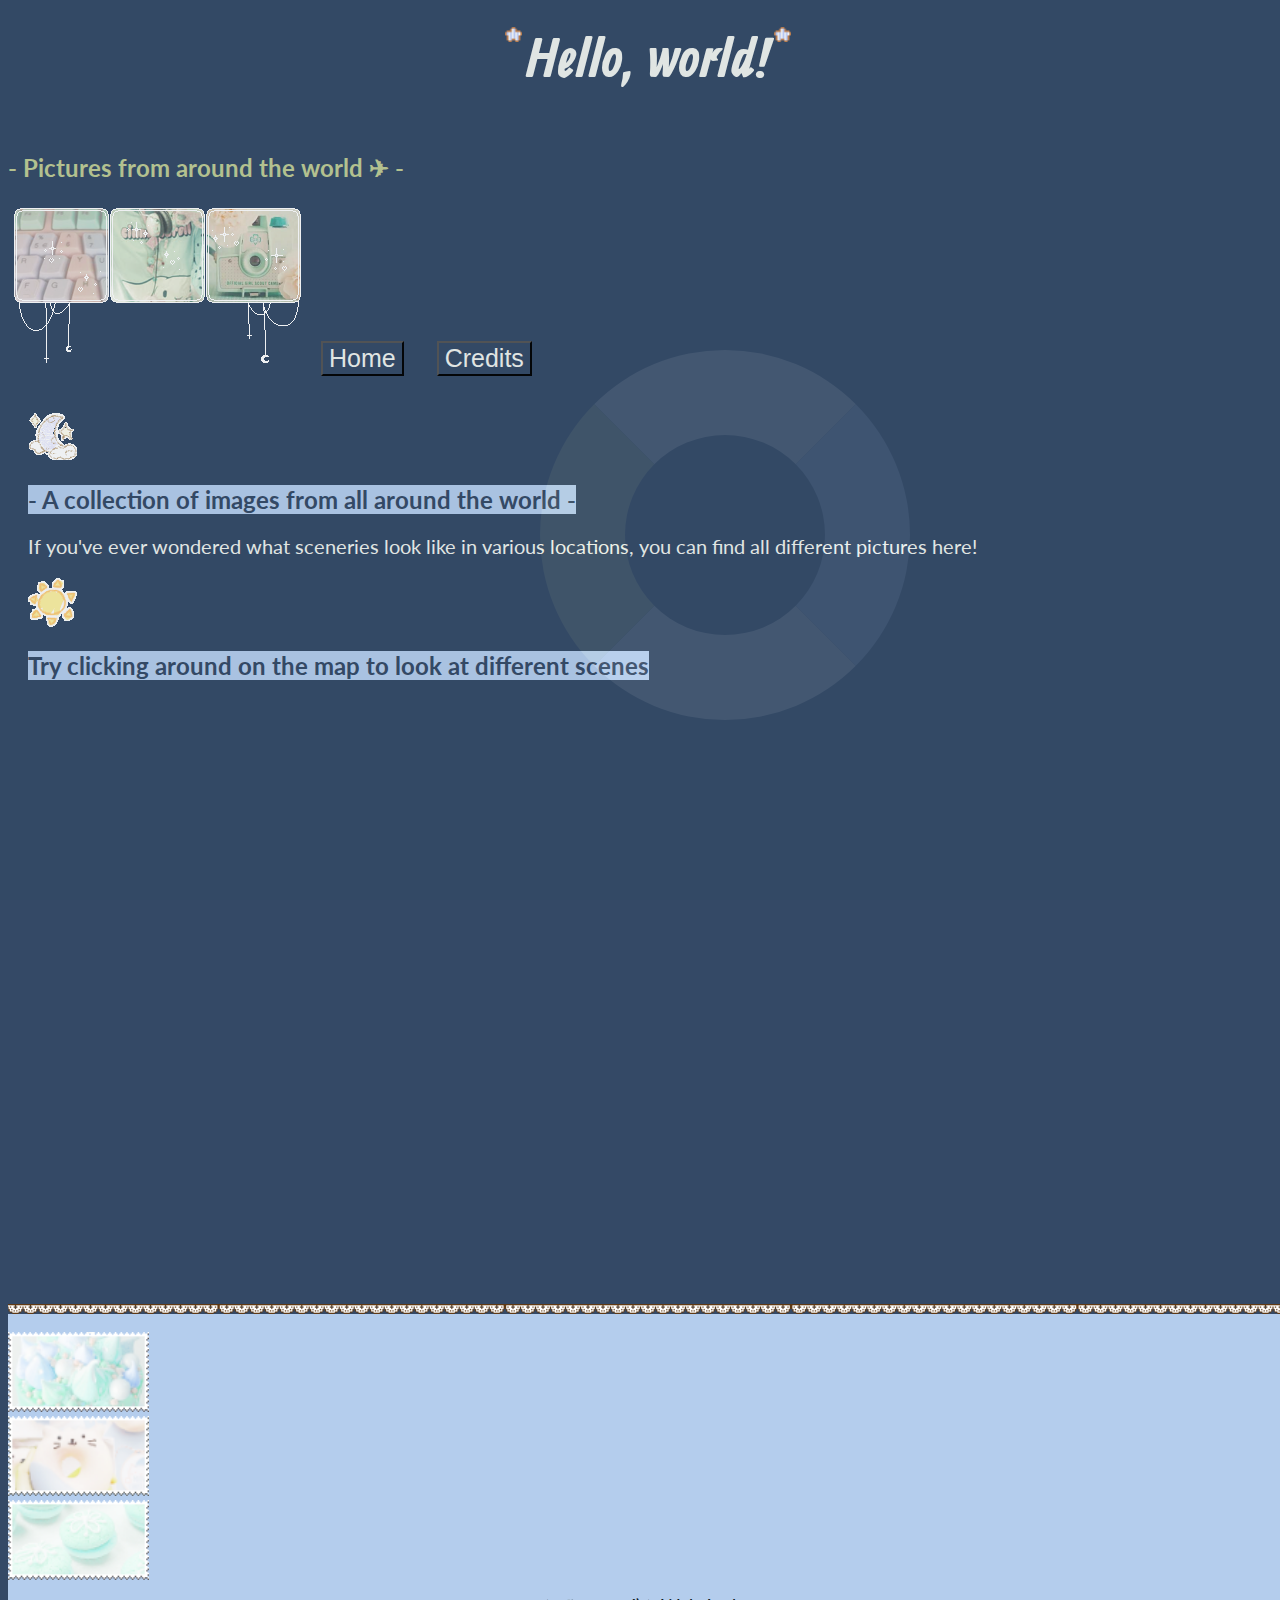
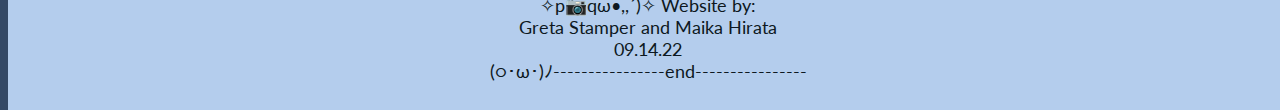
<file: index.html>
<!DOCTYPE html>
<html lang="en">

<head>
  <meta charset="utf-8">
  <meta name="viewport" content="width=device-width, initial-scale=1">
  <title>Hello, world!</title>
  <link href="https://cdn.jsdelivr.net/npm/bootstrap@5.2.0/dist/css/bootstrap.min.css" rel="stylesheet"
    integrity="sha384-gH2yIJqKdNHPEq0n4Mqa/HGKIhSkIHeL5AyhkYV8i59U5AR6csBvApHHNl/vI1Bx" crossorigin="anonymous">

  <!--   css files import -->
  <link href="../style.css" rel="stylesheet" type="text/css">

  <!--   import google fonts -->
  <link rel="preconnect" href="https://fonts.googleapis.com">
  <link rel="preconnect" href="https://fonts.gstatic.com" crossorigin>
  <link href="https://fonts.googleapis.com/css2?family=Allan:wght@700&family=Lato:wght@300&display=swap"
    rel="stylesheet">

</head>

<body>

  <center>
    <img style="margin-bottom: 35px; height: 15px;" src="../images/mini_star_bullet__3__by_usagipinku_d7l41kj.png">
    <h1 style="margin-top: 20px; display: inline-block;">Hello, world!</h1>
    <img style="margin-bottom: 35px; height: 15px;" src="../images/mini_star_bullet__3__by_usagipinku_d7l41kj.png">
  </center>
  <h2 class="text-center"> - Pictures from around the world ✈ - </h2>


  
  <!--   Navbar START -->
  <nav class="navbar bg-light">
    <form class="container-fluid justify-content-start">
      <img src="../images/pastel_green_and_peach___divider_f2u__by_mikoonyaa_db1lmr8.png" alt="navbar img">
      <button onclick="location.href='../index.html'" class="btn btn-outline-success me-2 border-white"
        type="button">Home</button>
      <button onclick="location.href='../pages/credits.html'" class="btn btn-sm btn-outline-secondary border-white"
        type="button">Credits</button>
    </form>
  </nav>
  <!--   Navbar END -->

  <!-- Description START -->
  <div class="media" style="margin: 20px;">
    <img class="mr-3 mb-2"  src="../images/f2u_by_localtanuki_dasz25q.gif" alt="Moon gif">
    <div class="media-body">
      <h2 class="mt-0"><span class="section-title"> - A collection of images from all around the world - </span></h2>
      <p>If you've ever wondered what sceneries look like in various locations, you can find all different pictures
        here!</p>

      <div class="media mt-3">
        <a class="pr-3" href="#">
          <img class="mr-3 mb-2" src="../images/icon__scribbly_sun_by_sugary_stardust_d56vtbt.gif" alt="Sun gif">
        </a>
        <div class="media-body">
          <h2 class="mt-0"><span class="section-title">Try clicking around on the map to look at different scenes</span></h2>
        </div>
      </div>
    </div>
  </div>
  <!--   Description END -->

  <!--   map embed -->
<iframe src="https://snazzymaps.com/embed/421738" width="100%" height="600px" style="border:none;"></iframe>
  
  <div id="lace-divider"></div>



  <footer>
    <br>
    <div class="container">
      <div class="row">
        <div class="col-sm text-center">
          <img src="../images/image.png" alt="footer stamp" height="80px">
        </div>
        <div class="col-sm text-center">
          <img src="../images/image (1).png" alt="footer stamp" height="80px">
        </div>
        <div class="col-sm text-center">
          <img src="../images/image (2).png" alt="footer stamp" height="80px">
        </div>
      </div>
    </div>
    <p id="footer-text">
      ✧p📷qω•,,´)✧ Website by:
      <br> Greta Stamper and Maika Hirata
      <br> 09.14.22
      <br> (○･ω･)ﾉ----------------end----------------
    </p>
    <br>
  </footer>



  <!--   load in bootstrap -->
  <script src="https://cdn.jsdelivr.net/npm/bootstrap@5.2.0/dist/js/bootstrap.bundle.min.js"
    integrity="sha384-A3rJD856KowSb7dwlZdYEkO39Gagi7vIsF0jrRAoQmDKKtQBHUuLZ9AsSv4jD4Xa"
    crossorigin="anonymous"></script>

  <!--   load in loading screen js and jquery -->
  <script src="https://ajax.googleapis.com/ajax/libs/jquery/2.1.1/jquery.min.js"></script>
  <script src="load-in-screen.js"></script>


</body>

</html>
</file>
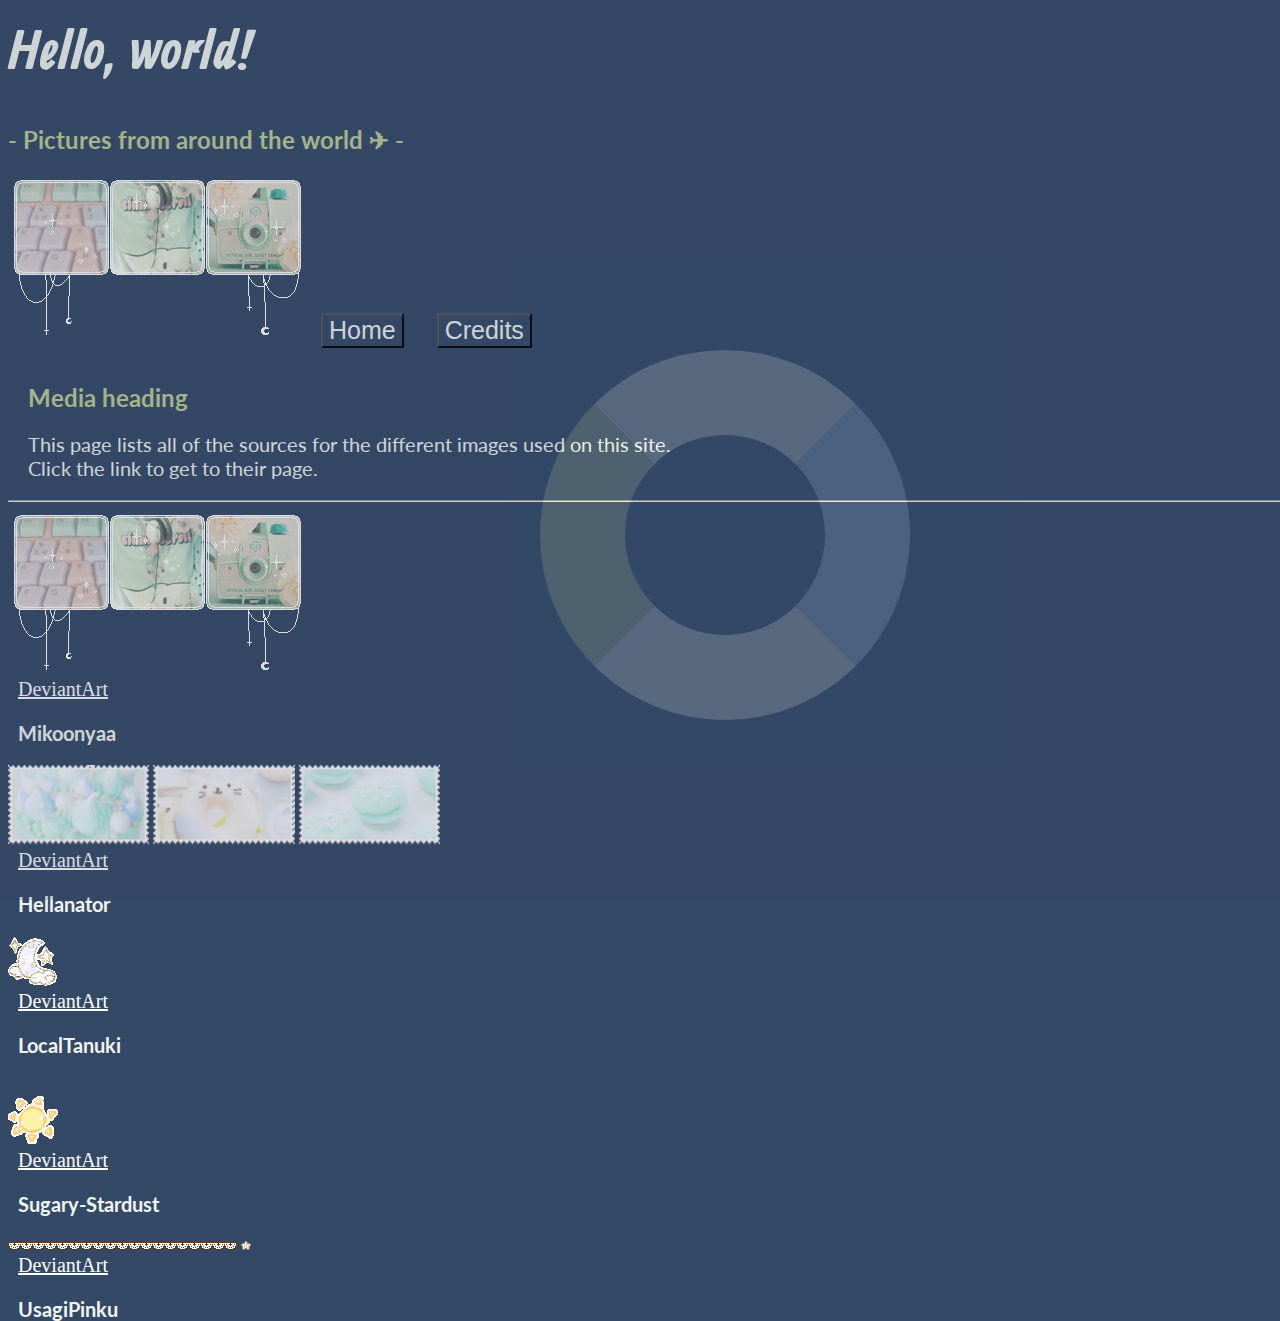
<file: pages/credits.html>
<!DOCTYPE html>
<html lang="en">

<head>
  <meta charset="utf-8">
  <meta name="viewport" content="width=device-width, initial-scale=1">
  <title>Image Credits</title>
  <link href="https://cdn.jsdelivr.net/npm/bootstrap@5.2.0/dist/css/bootstrap.min.css" rel="stylesheet"
    integrity="sha384-gH2yIJqKdNHPEq0n4Mqa/HGKIhSkIHeL5AyhkYV8i59U5AR6csBvApHHNl/vI1Bx" crossorigin="anonymous">

  <!--   css files import -->
  <link href="../style.css" rel="stylesheet" type="text/css">

  <!--   import google fonts -->
  <link rel="preconnect" href="https://fonts.googleapis.com">
  <link rel="preconnect" href="https://fonts.gstatic.com" crossorigin>
  <link href="https://fonts.googleapis.com/css2?family=Allan:wght@700&family=Lato:wght@300&display=swap"
    rel="stylesheet">

</head>

<body>

  <h1 class="text-center" style="margin-top: 20px;">Hello, world!</h1>
  <h2 class="text-center"> - Pictures from around the world ✈ - </h2>

  <!--   Navbar START -->
  <nav class="navbar bg-light">
    <form class="container-fluid justify-content-start">
      <img src="../images/pastel_green_and_peach___divider_f2u__by_mikoonyaa_db1lmr8.png" alt="navbar img">
      <button onclick="location.href='../index.html'" class="btn btn-outline-success me-2 border-white"
        type="button">Home</button>
      <button onclick="location.href='../pages/credits.html'" class="btn btn-sm btn-outline-secondary border-white"
        type="button">Credits</button>
    </form>
  </nav>
  <!--   Navbar END -->


  <div style="margin: 20px;">
    <h2 class="mt-0 text-center">Media heading</h2>
    <p class="text-center">This page lists all of the sources for the different images used on this site.
    <br>Click the link to get to their page.</p>
  </div>
  <hr>
  <div class="container">
    <div class="row">
      <div class="col-sm">
        <img src="../images/pastel_green_and_peach___divider_f2u__by_mikoonyaa_db1lmr8.png" alt="mikoonyaa">
        <br><a href="https://www.deviantart.com/mikoonyaa" class="credits-link">DeviantArt</a>
        <p class="credits-text">Mikoonyaa</p>
      </div>
      <div class="col-sm">
        <img src="../images/image.png" alt="hellanator" height="80px">
        <img src="../images/image (1).png" alt="hellanator" height="80px">
        <img src="../images/image (2).png" alt="hellanator" height="80px">
        <br><a href="https://www.deviantart.com/hellanator" class="credits-link">DeviantArt</a>
        <p class="credits-text">Hellanator</p>
      </div>
      <div class="col-sm">
        <img class="mr-3" src="../images/f2u_by_localtanuki_dasz25q.gif" alt="localtanuki">
        <br><a href="https://www.deviantart.com/localtanuki" class="credits-link">DeviantArt</a>
        <p class="credits-text">LocalTanuki</p>
      </div>
    </div>
    
    <br>
    
    <div class="row">
      <div class="col-sm">
        <img class="mr-3" src="../images/icon__scribbly_sun_by_sugary_stardust_d56vtbt.gif" alt="sugary-stardust">
        <br><a href="https://www.deviantart.com/sugary-stardust" class="credits-link">DeviantArt</a>
        <p class="credits-text">Sugary-Stardust</p>
      </div>
      <div class="col-sm">
        <img class="mr-3" src="../images/long_laced_divider__click_for_better_view____by_usagipinku_d7kw6sp.png" alt="usagipinku">
        <img class="mr-3" src="../images/mini_star_bullet__3__by_usagipinku_d7l41kj.png" alt="usagipinku">
        <br><a href="https://www.deviantart.com/usagipinku" class="credits-link">DeviantArt</a>
        <p class="credits-text">UsagiPinku</p>
      </div>
    </div>
  </div>



  <!--   load in bootstrap -->
  <script src="https://cdn.jsdelivr.net/npm/bootstrap@5.2.0/dist/js/bootstrap.bundle.min.js"
    integrity="sha384-A3rJD856KowSb7dwlZdYEkO39Gagi7vIsF0jrRAoQmDKKtQBHUuLZ9AsSv4jD4Xa"
    crossorigin="anonymous"></script>

  <!--   load in loading screen js and jquery -->
  <script src="https://ajax.googleapis.com/ajax/libs/jquery/2.1.1/jquery.min.js"></script>
  <script src="../load-in-screen.js"></script>

</body>

</html>
</file>
<file: style.css>
html, body {
  height: 100%;
  width: 100%;
  background-color: var(--indigo-dye);
  
  /* CSS HEX */
  --rich-black-fogra-29: #0d1821ff;
  --indigo-dye: #344966ff;
  --light-steel-blue: #b4cdedff;
  --baby-powder: #f0f4efff;
  --sage: #bfcc94ff;
}

h1, nav, btn {
  font-family: 'Allan', cursive;
  color: var(--baby-powder);
}

p, h2 {
  font-family: 'Lato', sans-serif;
}

h1 {
  font-size: 55px;
}

h2 {
  color: var(--sage);
  font-weight: bold;
}

p {
  font-size: 20px;
  color: var(--baby-powder);
}

hr {
  color: white;
}

footer {
  background-color: var(--light-steel-blue);
}

footer p {
  color: var(--rich-black-fogra-29);
}

.navbar .container-fluid{
  background-color: var(--indigo-dye);
}

.navbar-brand {
  font-size: 25px;
}

.nav-link {
  font-size: 35px;
}

.btn {
  background-color: var(--indigo-dye);
  color: var(--baby-powder);
  font-size: 25px;
  margin: 15px;
}

.btn-outline-success:hover {
  background-color: var(--sage);
}

.navbar {
  padding-top: 0;
  padding-bottom: 0;
} 

.credits-link {
  margin-left: 10px;
  font-size: 20px;
  color: white;
}

.credits-text {
  font-size: 20px;
  margin-left: 10px;
  font-weight: bold;
}

.section-title {
  background-color: var(--light-steel-blue);
  color: var(--indigo-dye);
}

#footer-text {
  font-size: 18px;
  text-align: center;
  margin-top: 10px;
  margin-bottom: 10px;
}

#lace-divider {
  height: 10px;
  width: 100%;
  top: 300px;
  background: url(../images/long_laced_divider__click_for_better_view____by_usagipinku_d7kw6sp.png) center repeat-x;
  background-size: auto 100%;
}



/* loading screen */

.loader {
  border: 16px solid var(--rich-black-fogra-29);
  border-radius: 50%;
  border-top: 85px solid var(--baby-powder);
  border-right: 85px solid var(--light-steel-blue);
  border-bottom: 85px solid var(--baby-powder);
  border-left: 85px solid var(--sage);
  width: 200px;
  height: 200px;
  margin-left: -100px; /* half of width px */
  margin-top: -100px; /* half of height px */
  position: absolute;
  top: 50%;
  left: 50%; 
  text-align: center;
  -webkit-animation: spin 2s linear infinite;
  animation: spin 2s linear infinite;
}

@-webkit-keyframes spin {
  0% {
    -webkit-transform: rotate(0deg);
  }
  100% {
    -webkit-transform: rotate(360deg);
  }
}

@keyframes spin {
  0% {
    transform: rotate(0deg);
  }
  100% {
    transform: rotate(360deg);
  }
}

#loadingDiv {
  background-color: var(--indigo-dye);
  position: fixed;
  width: 100%;
  height: 100%;
  top: 0px;
  left: 0px;
  z-index: 99 !important;
}
</file>
